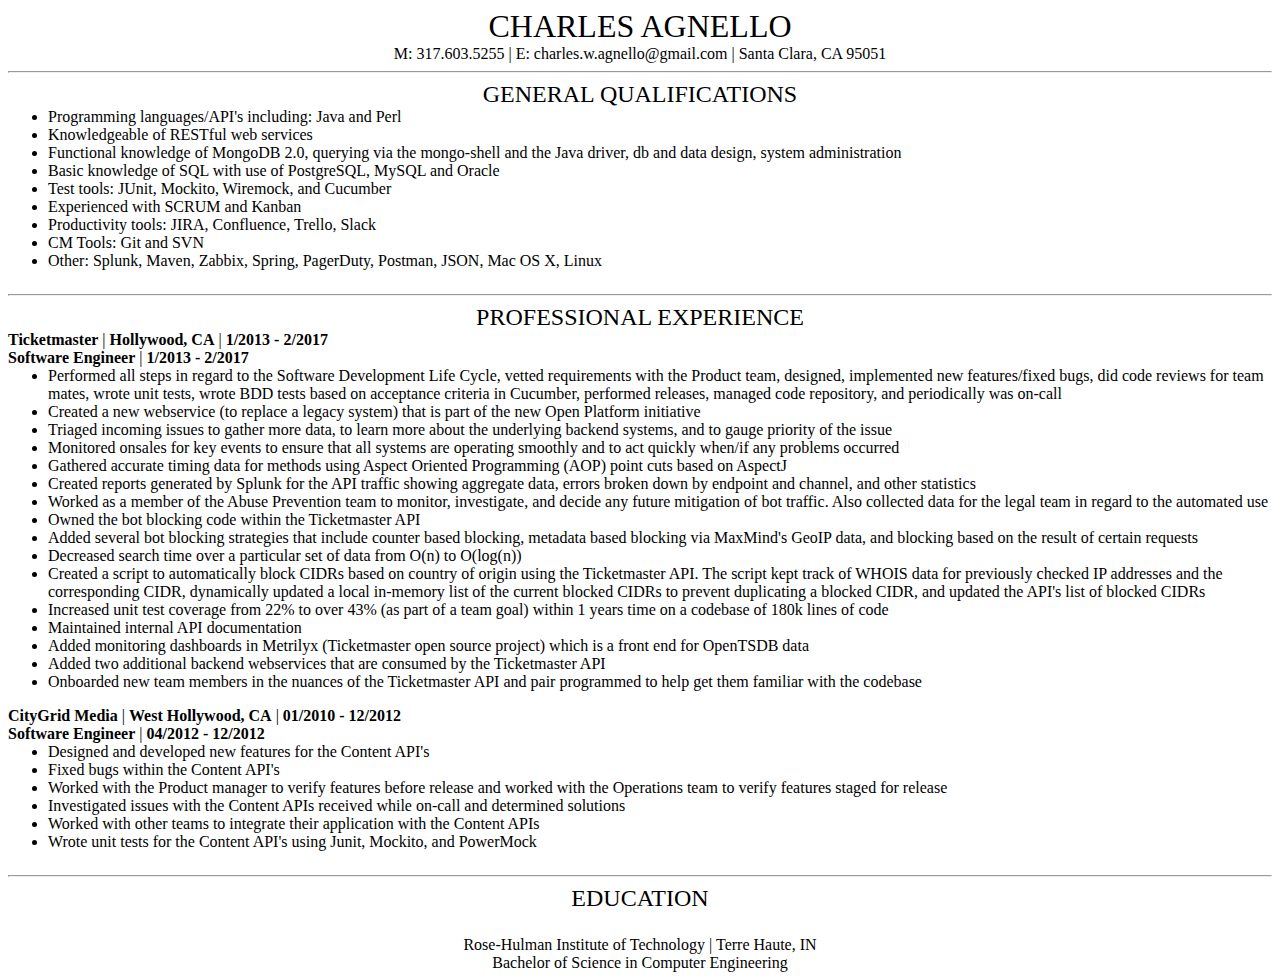
<file: cwagnello-resume.html>
<html>
<head>
  <meta http-equiv="content-type" content="text/html; charset=utf-8">
  <title>Charles Agnello</title>
</head>
<body lang="en-US">
<table cellpadding="0" cellspacing="0">
  <tr>
    <td>
      <div align="center" style="font-size: 24pt">CHARLES AGNELLO</div>
      <div align="center">M: 317.603.5255 | E: charles.w.agnello@gmail.com | Santa Clara, CA 95051</div>
    </td>
  </tr>
  <tr>
    <td>
      <hr>
    </td>
  </tr>
  <tr>
    <td>
      <p align="center" style="font-size: 18pt">GENERAL QUALIFICATIONS</p>
    </td>
  </tr>
  <tr>
    <td>
      <ul>
        <li>Programming languages/API's including: Java and Perl</li>
        <li>Knowledgeable of RESTful web services</li>
        <li>Functional knowledge of MongoDB 2.0, querying via the mongo-shell and the Java driver, db and data design, system administration</li>
        <li>Basic knowledge of SQL with use of PostgreSQL, MySQL and Oracle</li>
        <li>Test tools: JUnit, Mockito, Wiremock, and Cucumber</li>
        <li>Experienced with SCRUM and Kanban</li>
        <li>Productivity tools: JIRA, Confluence, Trello, Slack</li>
        <li>CM Tools: Git and SVN</li>
        <li>Other: Splunk, Maven, Zabbix, Spring, PagerDuty, Postman, JSON, Mac OS X, Linux</li>
      </ul>
    </td>
  </tr>
  <tr>
    <td>
      <hr>
    </td>
  </tr>
  <tr>
    <td>
      <p align="center" style="font-size: 18pt">PROFESSIONAL EXPERIENCE</p>
    </td>
  </tr>
  <tr>
    <td>
      <b>Ticketmaster</b> | <b>Hollywood, CA</b> | <b>1/2013 - 2/2017</b>
    </td>
  </tr>
  <!--tr>
    <td>
      Ticketmaster offers world-class ticketing solutions that can
      support live events of any size, from outdoor concerts to
      professional sports, college athletics, and the arts. Ticketmaster
      is committed to delivering the ultimate live event experience –
      with more ticket options, the hottest events, and insider access
      to venues, artists, and teams. For almost 40 years, Ticketmaster
      has been setting the gold standard in ticketing. We are the #1
      destination for discovering and buying tickets online, and we
      guarantee every seat.
    </td>
  </tr-->
  <tr>
    <td>
      <b>Software Engineer</b> | <b>1/2013 - 2/2017</b>
    </td>
  </tr>
  <tr>
    <td>
      <ul>
        <li>Performed all steps in regard to the Software Development Life Cycle, vetted requirements with the Product team, designed, implemented new features/fixed bugs, did code reviews for team mates, wrote unit tests, wrote BDD tests based on acceptance criteria in Cucumber, performed releases, managed code repository, and periodically was on-call</li>
        <li>Created a new webservice (to replace a legacy system) that is part of the new Open Platform initiative
        <li>Triaged incoming issues to gather more data, to learn more about the underlying backend systems, and to gauge priority of the issue</li>
        <li>Monitored onsales for key events to ensure that all systems are operating smoothly and to act quickly when/if any problems occurred</li>
        <li>Gathered accurate timing data for methods using Aspect Oriented Programming (AOP) point cuts based on AspectJ</li>
        <li>Created reports generated by Splunk for the API traffic showing aggregate data, errors broken down by endpoint and channel, and other statistics</li>
        <li>Worked as a member of the Abuse Prevention team to monitor, investigate, and decide any future mitigation of bot traffic. Also collected data for the legal team in regard to the automated use</li>
        <li>Owned the bot blocking code within the Ticketmaster API</li>
        <li>Added several bot blocking strategies that include counter based blocking, metadata based blocking via MaxMind's GeoIP data, and blocking based on the result of certain requests</li>
        <li>Decreased search time over a particular set of data from O(n) to O(log(n))</li>
        <li>Created a script to automatically block CIDRs based on country of origin using the Ticketmaster API. The script kept track of WHOIS data for previously checked IP addresses and the corresponding CIDR, dynamically updated a local in-memory list of the current blocked CIDRs to prevent duplicating a blocked CIDR, and updated the API's list of blocked CIDRs</li>
        <li>Increased unit test coverage from 22% to over 43% (as part of a team goal) within 1 years time on a codebase of 180k lines of code</li>
        <li>Maintained internal API documentation</li>
        <li>Added monitoring dashboards in Metrilyx (Ticketmaster open source project) which is a front end for OpenTSDB data</li>
        <li>Added two additional backend webservices that are consumed by the Ticketmaster API</li>
        <li>Onboarded new team members in the nuances of the Ticketmaster API and pair programmed to help get them familiar with the codebase</li>
      </ul>
    </td>
  </tr>
  <tr>
    <td>
      <b>CityGrid Media</b> | <b>West Hollywood, CA</b> | <b>01/2010 - 12/2012</b>
    </td>
  </tr>
  <!--tr>
    <td>
      CityGrid is a leader in local business advertising solutions.
      We connect local business advertisers with hundreds of the largest
      and most trafficked websites and mobile apps through CityGrid, our
      local content and advertising network. CityGrid owns and operates
      leading local properties including Citysearch, Insider Pages and
      Urbanspoon, as well as leading phone advertising company, Felix.
    </td>
  </tr-->
  <tr>
    <td>
      <b>Software Engineer</b> | <b>04/2012 - 12/2012</b>
    </td>
  </tr>
  <tr>
    <td>
      <ul>
        <li>Designed and developed new features for the Content API's</li>
        <li>Fixed bugs within the Content API's</li>
        <li>Worked with the Product manager to verify features before release and worked with the Operations team to verify features staged for release</li>
        <li>Investigated issues with the Content APIs received while on-call and determined solutions</li>
        <li>Worked with other teams to integrate their application with the Content APIs</li>
        <li>Wrote unit tests for the Content API's using Junit, Mockito, and PowerMock</li>
      </ul>
    </td>
  </tr>

  <!--tr>
    <td>
      <b>Senior QA Engineer</b> | <b>01/2010 - 04/2012</b>
    </td>
  </tr>
  <tr>
    <td>
      <ul>
        <li>Debugged data issues surfaced by clients. Queried the various data stores (Oracle, Solr, and MongoDB)</li>
        <li>Wrote shell scripts to launch Java applications used in the Continuous Integration system to load content in the search index</li>
        <li>Implemented an automated test framework</li>
        <li>Wrote automated regression tests in JUnit for testing various internal and external facing web services</li>
        <li>Load tested and performance tested the web services using Jmeter</li>
        <li>Wrote Perl scripts to parse logs performance test logs and post the results to the company Wiki</li>
        <li>Modified existing applications to be built under the Continuous Integration system, to be deployed to a test server, and to then have automated integration tests run against the deployed application</li>
        <li>Managed external resources (off-shore developers) in implementing the automated test framework and the initial set of integration tests</li>
        <li>Wrote shell scripts to collect statistics for the various search indexes that are in use</li>
        <li>Performed exploratory testing of new features and bug fixes to ensure quality</li>
        <li>Wrote automated regression tests using Selenium with JUnit for testing of the customer facing website</li>
        <li>Mentored other test engineers in use of the Selenium Java based driver</li>
        <li>Wrote test cases by examining the code changes and discussing the changes with the developers</li>
      </ul>
    </td>
  </tr-->

  <!--tr>
    <td>
      <b>Rapid7 LLC</b> | <b>El Segundo, CA</b> | <b>09/2006 - 10/2009</b>
    </td>
  </tr-->
  <!--tr>
    <td>Rapid7 is a leading provider of security data and analytics solutions
     that enable organizations to implement an active, analytics-driven 
     approach to cyber security. We combine our extensive experience in 
     security data and analytics and deep insight into attacker behaviors 
     and techniques to make sense of the wealth of data available to 
     organizations about their IT environments and users. Our solutions 
     empower organizations to prevent attacks by providing visibility into 
     vulnerabilities and to rapidly detect compromises, respond to breaches, 
     and correct the underlying causes of attacks. Rapid7 is trusted by more 
     than 4,150 organizations across 90 countries, including 34% of the 
     Fortune 1000. To learn more about Rapid7 or get involved in our 
     threat research, visit www.rapid7.com.
    </td>
  </tr>
  <tr-->
    <!--td>
      <b>Lead QA Engineer</b> | <b>10/2007 - 10/2009</b>
    </td>
  </tr>
  <tr>
    <td>
      <ul>
        <li>Managed the software build process</li>
        <li>Wrote automated tests using Selenium RC in Perl</li>
        <li>Wrote a Perl module that implemented the External API of NeXpose, the main product of Rapid7 LLC</li>
        <li>Wrote several Perl scripts for software build acceptance testing and performance testing of the application using the implementation of the External API</li>
        <li>Wrote a fast and efficient log parsing utility for the software's custom logs</li>
        <li>Promoted to Lead QA Engineer for the quality of work completed, to build a team of QA engineers, and to lead an effort to automate the product testing</li>
      </ul>
    </td>
  </tr>  
  <tr>
    <td>
      <b>QA Engineer</b> | <b>09/2006 - 09/2007</b>
    </td>
  </tr>
  <tr>
    <td>
      <ul>
        <li>Managed the software build process</li>
        <li>Wrote automated tests using Selenium IDE</li>
        <li>Wrote a Perl module that implemented the External API of NeXpose, the main product of Rapid7 LLC</li>
        <li>Wrote several Perl scripts for software build acceptance testing and performance testing of the application using the implementation of the External API</li>
        <li>Wrote a fast and efficient log parsing utility for the software's custom logs</li>
        <li>Promoted to Lead QA Engineer for the quality of work completed, to build a team of QA engineers, and to lead an effort to automate the product testing</li>
      </ul>
    </td>
  </tr-->

  <tr>
    <td>
      <hr>
    </td>
  </tr>
  <tr>
    <td>
      <p align="center" style="font-size: 18pt">EDUCATION</p>
      <div align="center">Rose-Hulman Institute of Technology | Terre Haute, IN
      <div align="center">Bachelor of Science in Computer Engineering</div>
    </td>
  </tr>
</table>
</body>
</html>
</file>
